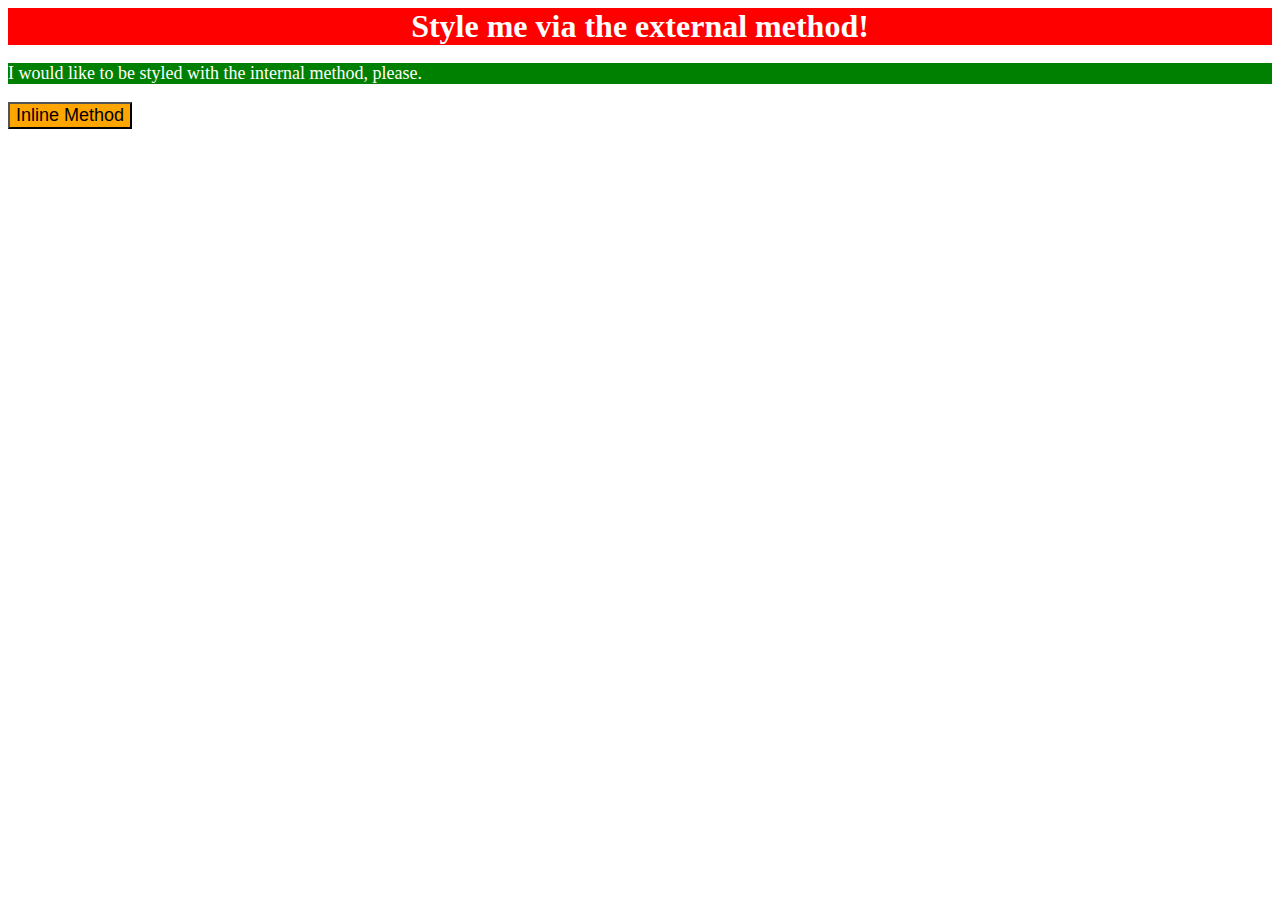
<file: foundations/01-css-methods/index.html>
<!DOCTYPE html>
<html lang="en">
  <head>
    <meta charset="UTF-8">
    <meta http-equiv="X-UA-Compatible" content="IE=edge">
    <meta name="viewport" content="width=device-width, initial-scale=1.0">
    <link rel="stylesheet" href="styles.css">
    <title>Methods for Adding CSS</title>
    <style>
      p {  
        color: white;
        background-color: green;
        font-size: 18px;
      }
    </style>
  </head>
  <body>
    <div>Style me via the external method!</div>
    <p>I would like to be styled with the internal method, please.</p>
    <button style="background-color: orange; font-size: 18px;">Inline Method</button>
  </body>
</html>
</file>
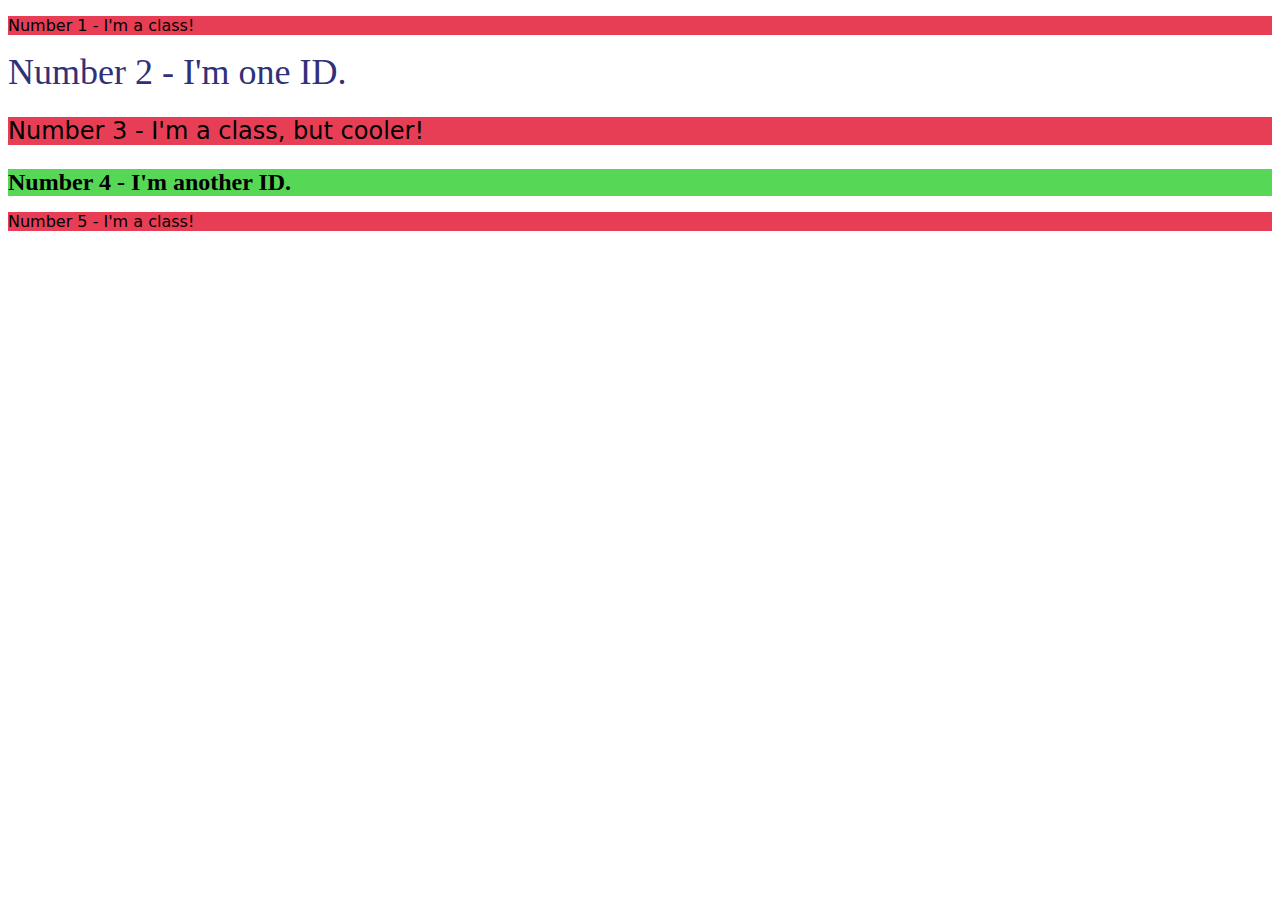
<file: foundations/02-class-id-selectors/index.html>
<!DOCTYPE html>
<html lang="en">
  <head>
    <meta charset="UTF-8">
    <meta http-equiv="X-UA-Compatible" content="IE=edge">
    <meta name="viewport" content="width=device-width, initial-scale=1.0">
    <title>Class and ID Selectors</title>
    <link rel="stylesheet" href="style.css">
  </head>
  <body>
    <p>Number 1 - I'm a class!</p>
    <div class="big">Number 2 - I'm one ID.</div>
    <p class="med">Number 3 - I'm a class, but cooler!</p>
    <div class="med blod">Number 4 - I'm another ID.</div>
    <p>Number 5 - I'm a class!</p>
  </body>
</html>
</file>
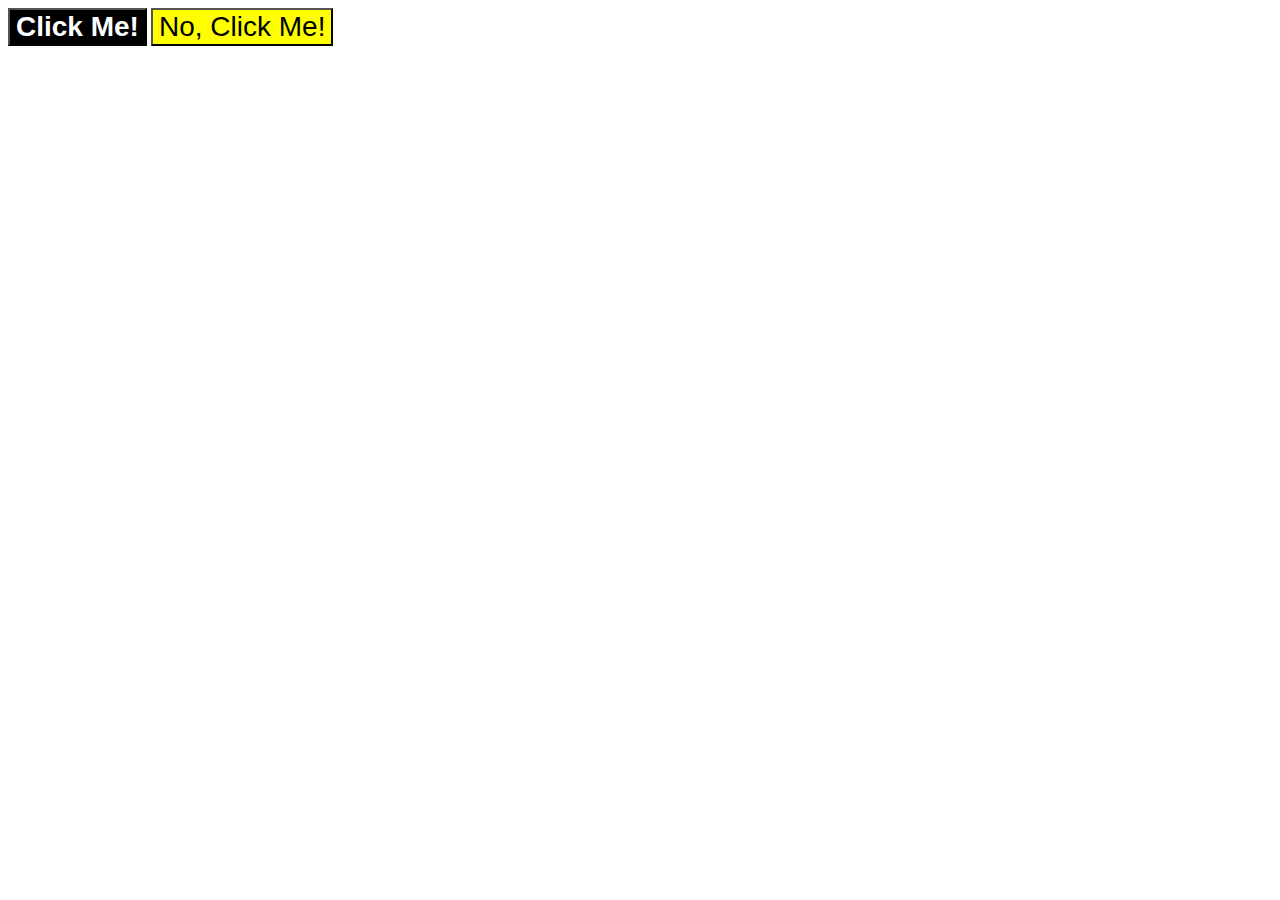
<file: foundations/03-grouping-selectors/index.html>
<!DOCTYPE html>
<html lang="en">
  <head>
    <meta charset="UTF-8">
    <meta http-equiv="X-UA-Compatible" content="IE=edge">
    <meta name="viewport" content="width=device-width, initial-scale=1.0">
    <title>Grouping Selectors</title>
    <link rel="stylesheet" href="style.css">
  </head>
  <body>
    <button class="all blod">Click Me!</button>
    <button class="all yellow">No, Click Me!</button>
  </body>
</html>
</file>
<file: foundations/01-css-methods/styles.css>
div {
    color: white;
    background-color: red;
    font-size: 32px;
    font-weight: bold;
    text-align: center;
}
</file>
<file: foundations/02-class-id-selectors/style.css>
p{
    background-color: rgb(232, 62, 85);
    font-family: Verdana, 'DejaVu Sans', sans-serif;
}

.med{
    font-size: 24px;
}

.big{
    color:rgb(49, 49, 121);
    font-size: 36px;
}

.blod {
    background-color:rgb(86, 215, 86);
    font-weight: bold;
}
</file>
<file: foundations/03-grouping-selectors/style.css>
.all {
    font-size: 28px;
    font-family:Helvetica, 'Times New Roman', sans-serif;
}

.blod {
    background-color: black;
    color:white;
    font-weight: bold;
}

.yellow {
    background-color: yellow;
}
</file>
